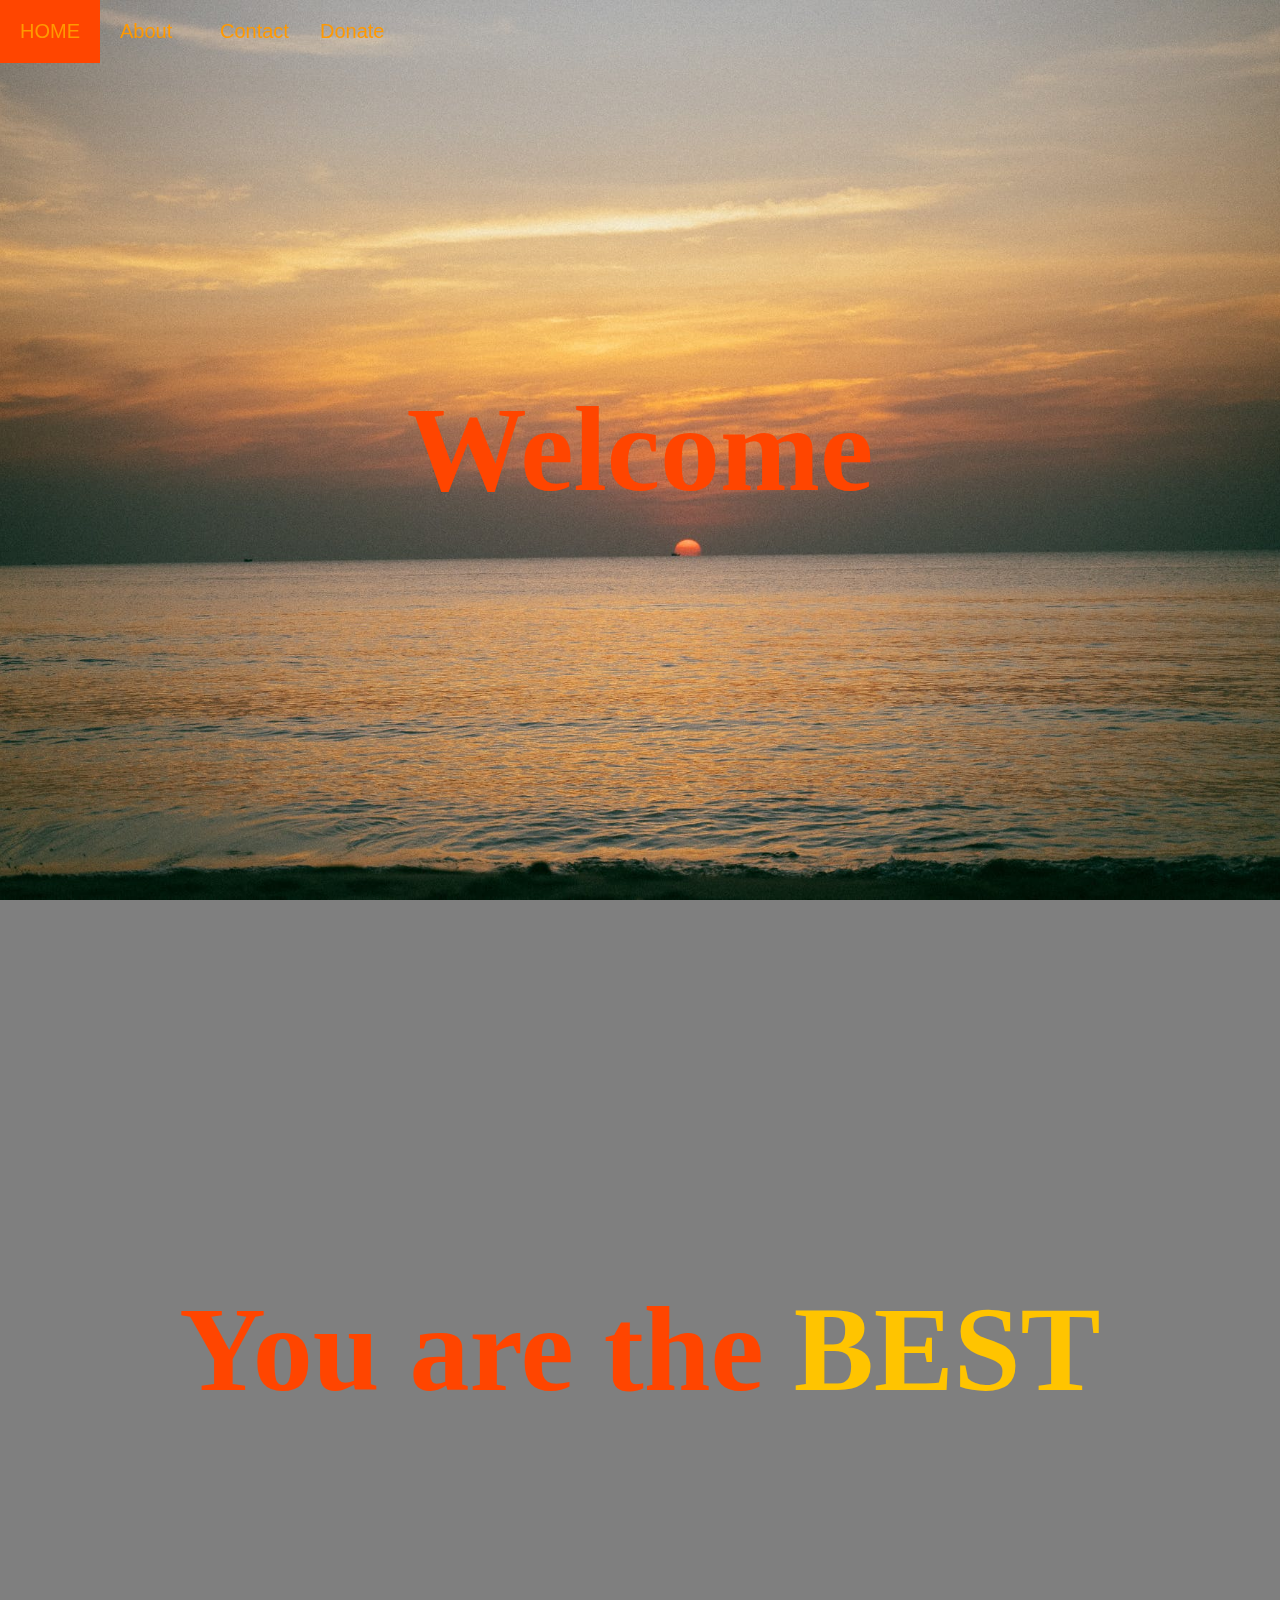
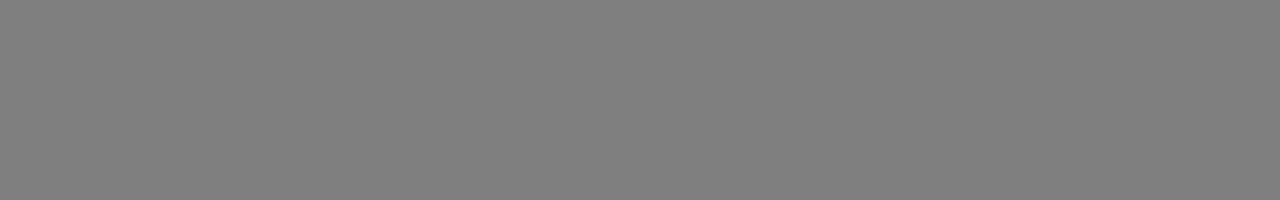
<file: Private Project/index.html>
<!DOCTYPE html>
<html lang="en">
  <head>
    <meta charset="UTF-8" />
    <meta http-equiv="X-UA-Compatible" content="IE=edge" />
    <meta name="viewport" content="width=device-width, initial-scale=1.0" />
    <link rel="stylesheet" href="style.css" />
    <link rel="stylesheet" href="about.html" />
    <title>Document</title>
  </head>
  <body>
    <div class="banner" id="div1"><h1>Welcome</h1></div>
    <div class="header" id="div1">
      <h1>You are the <span>BEST</span></h1>
    </div>
    <ul>
<img src="./logo.png" alt="logo">
 <div class="menu">   
<li><a class="active" href="index.html">Home</a></li>
      <li><a href="about.html">About</a></li>
      <li><a href="contact.html">Contact</a></li>
      <li><a href="donate.html" target="blank">Donate</a></li></div> 
    </ul>
  </body>
</html>
</file>
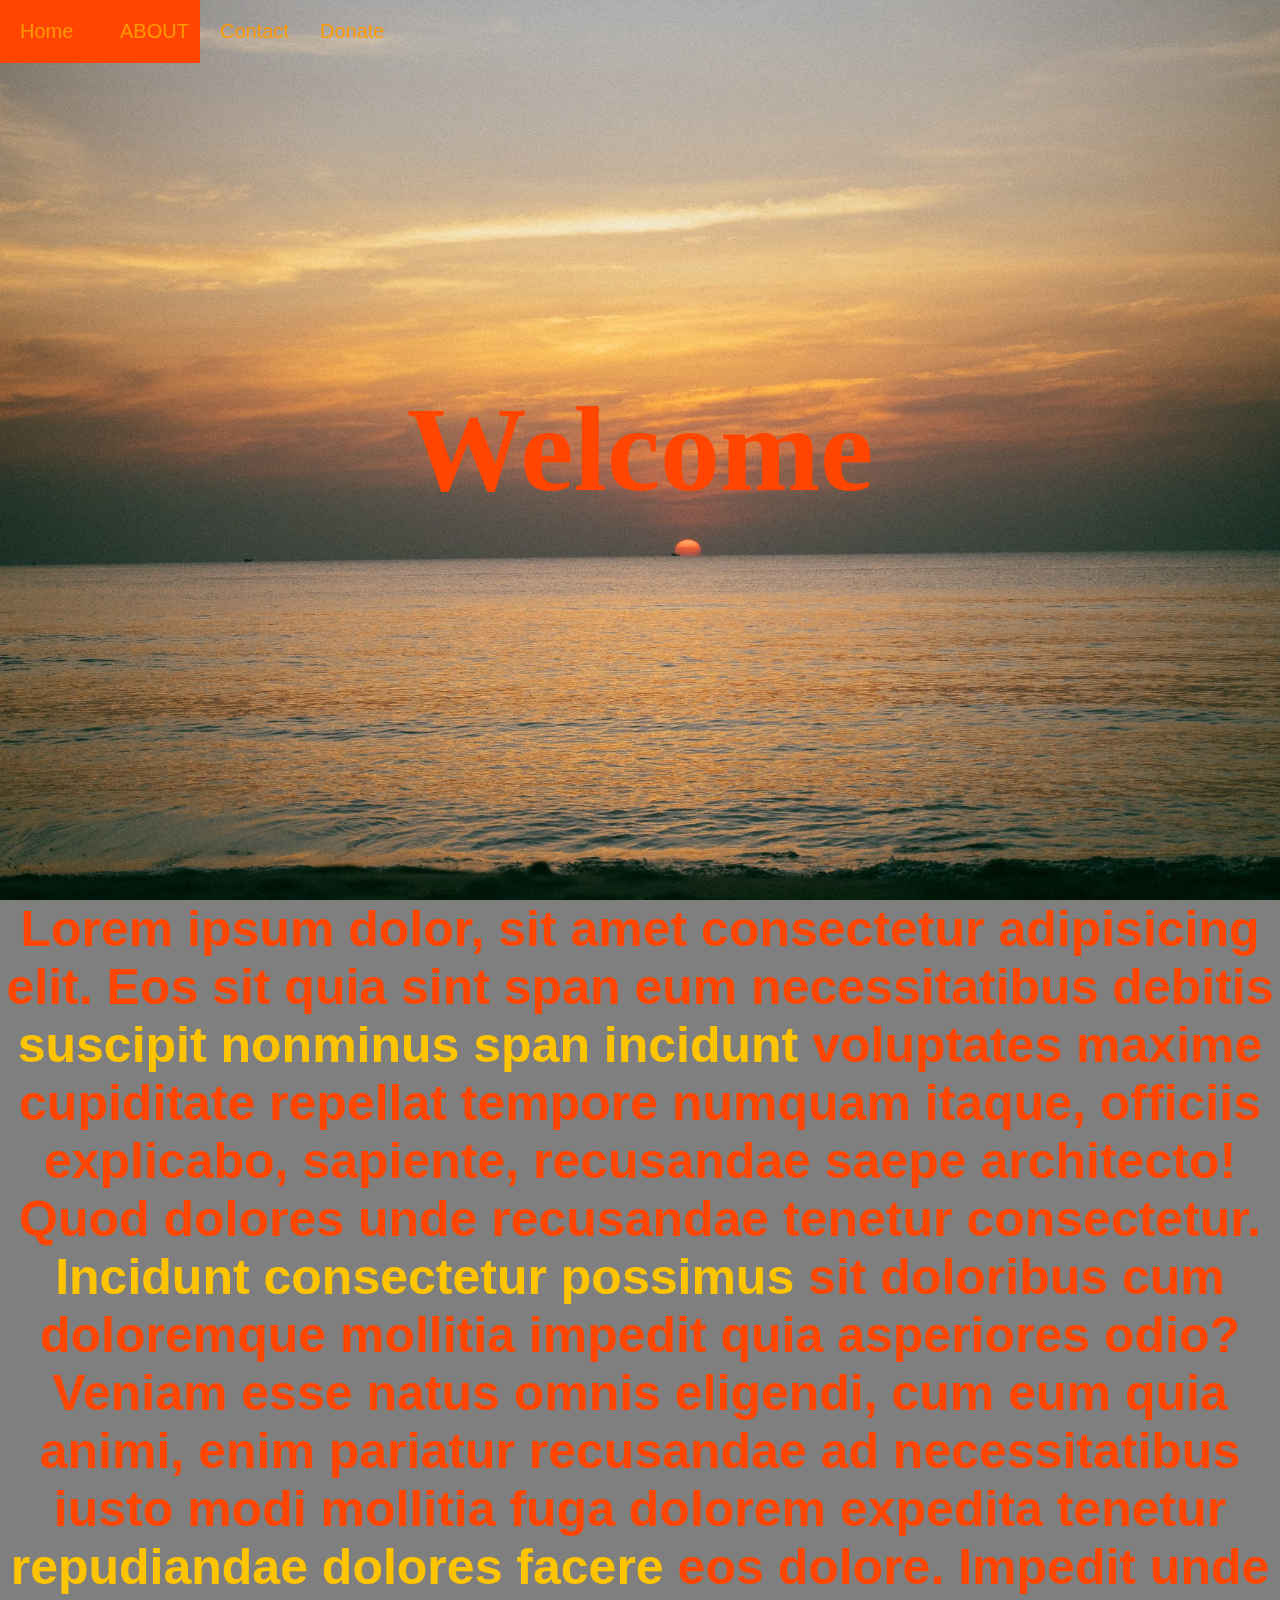
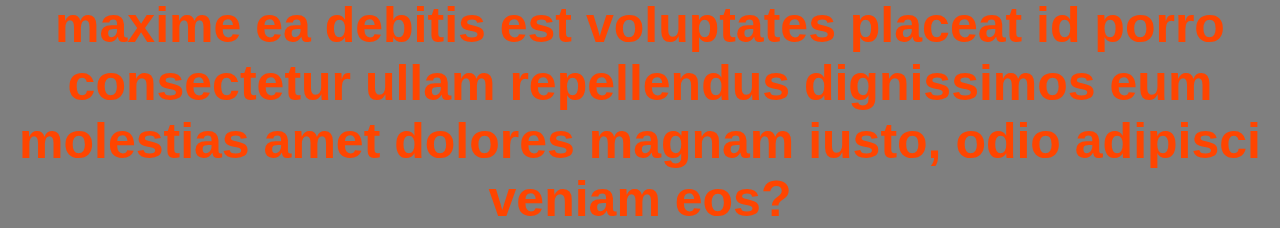
<file: Private Project/about.html>
<!DOCTYPE html>
<html lang="en">
  <head>
    <meta charset="UTF-8" />
    <meta http-equiv="X-UA-Compatible" content="IE=edge" />
    <meta name="viewport" content="width=device-width, initial-scale=1.0" />
    <link rel="stylesheet" href="style.css" />
    <link rel="stylesheet" href="about.html" />
    <title>Document</title>
  </head>
  <body>
    <div class="banner" id="div1"><h1>Welcome</h1></div>
    <div class="header" id="div1">
      <p id="p1">
        Lorem ipsum dolor, sit amet consectetur adipisicing elit. Eos sit quia
        sint span eum necessitatibus debitis
        <span>suscipit nonminus span incidunt</span> voluptates maxime
        cupiditate repellat tempore numquam itaque, officiis explicabo,
        sapiente, recusandae saepe architecto! Quod dolores unde recusandae
        tenetur consectetur. <span>Incidunt consectetur possimus</span> sit
        doloribus cum doloremque mollitia impedit quia asperiores odio? Veniam
        esse natus omnis eligendi, cum eum quia animi, enim pariatur recusandae
        ad necessitatibus iusto modi mollitia fuga dolorem expedita tenetur
        <span>repudiandae dolores facere</span> eos dolore. Impedit unde maxime
        ea debitis est voluptates placeat id porro consectetur ullam repellendus
        dignissimos eum molestias amet dolores magnam iusto, odio adipisci
        veniam eos?
      </p>
    </div> 
    <ul>
      <img src="./logo.png" alt="logo" />
      <div class="menu">
        <li><a href="index.html">Home</a></li>
        <li><a class="active" href="about.html">About</a></li>
        <li><a href="contact.html">Contact</a></li>
        <li><a href="donate.html" target="blank">Donate</a></li>
      </div>
    </ul>

  </body>
</html>
</file>
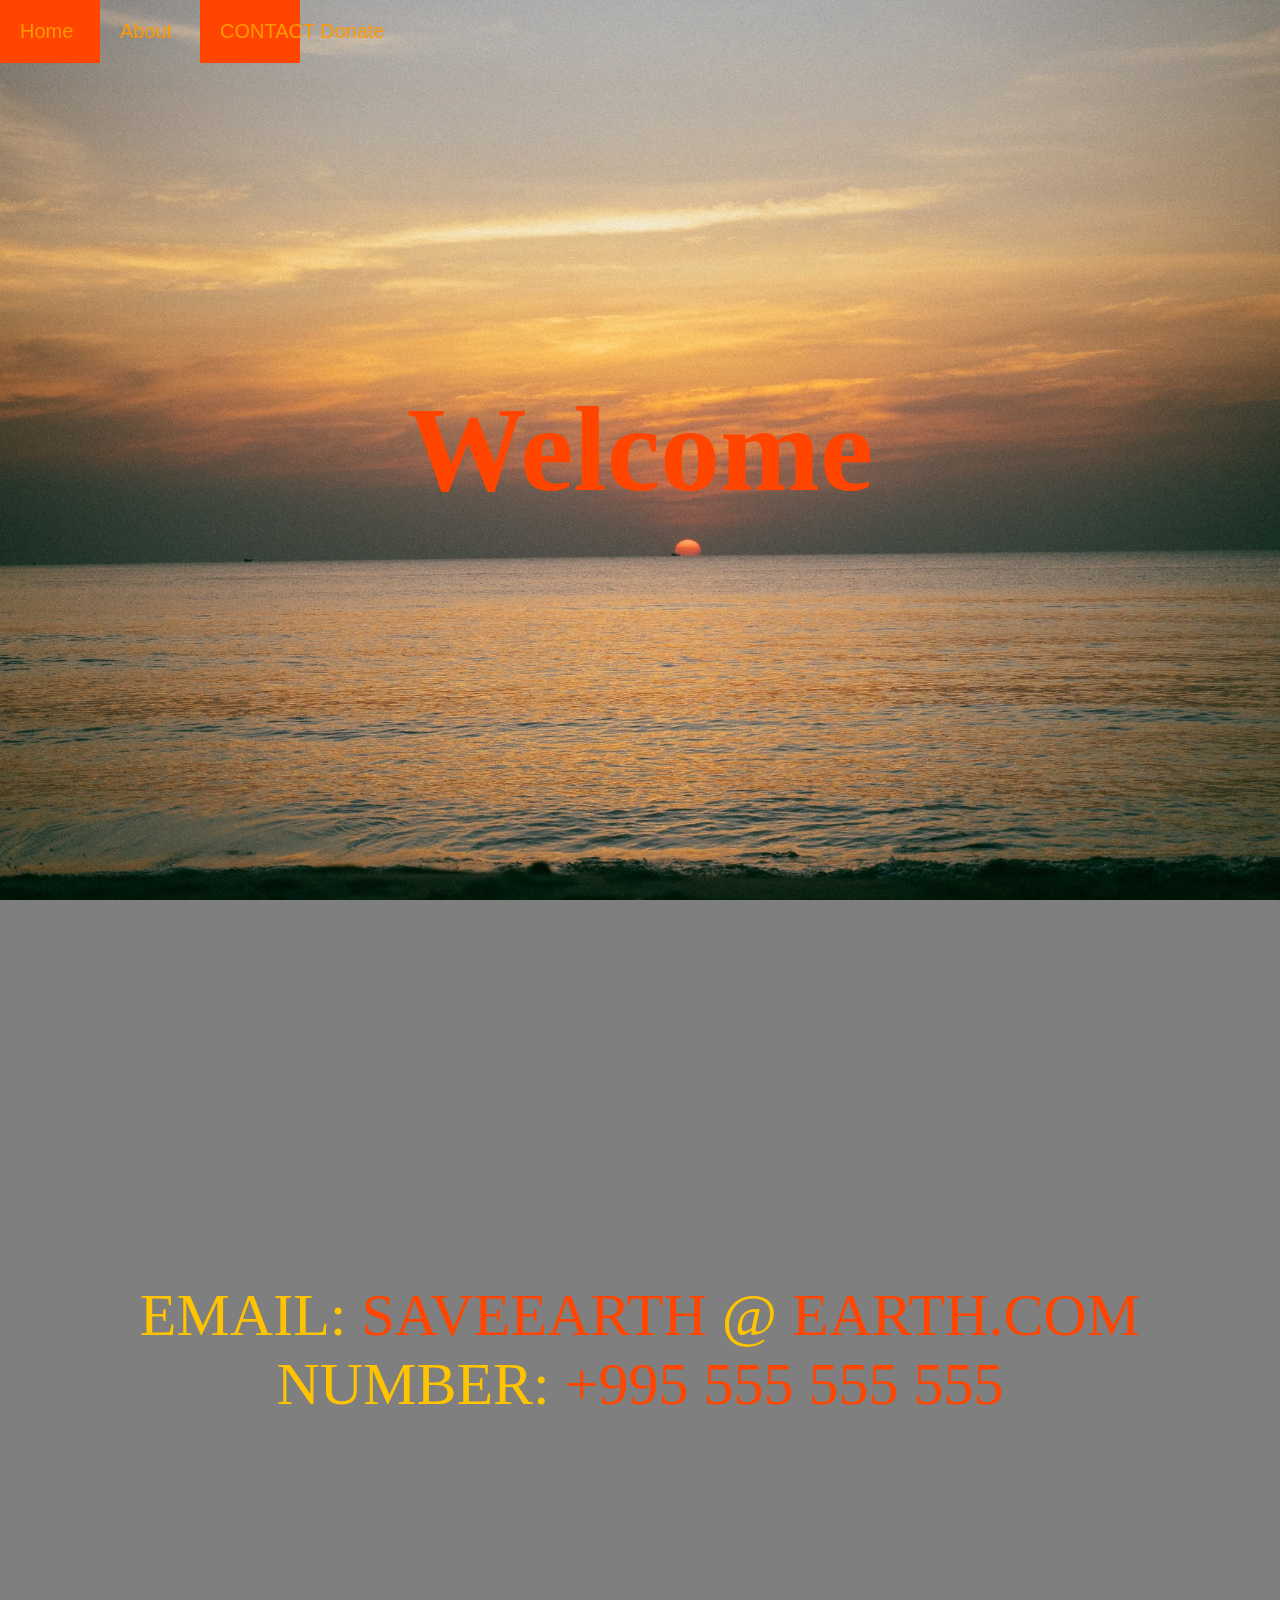
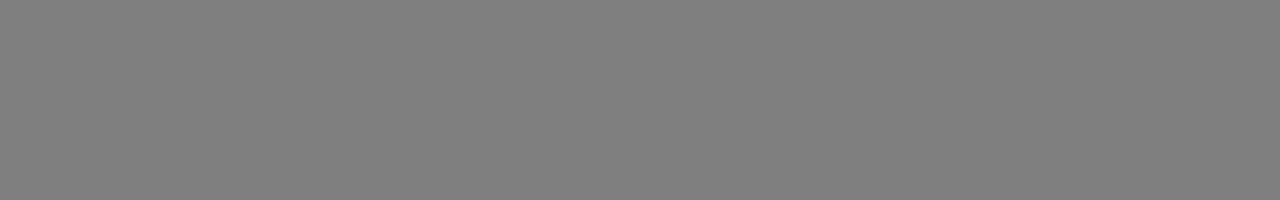
<file: Private Project/contact.html>
<!DOCTYPE html>
<html lang="en">
  <head>
    <meta charset="UTF-8" />
    <meta http-equiv="X-UA-Compatible" content="IE=edge" />
    <meta name="viewport" content="width=device-width, initial-scale=1.0" />
    <link rel="stylesheet" href="style.css" />
    <link rel="stylesheet" href="about.html" />
    <title>Document</title>
  </head>
  <body>
    <div class="banner" id="div1"><h1>Welcome</h1></div>
    <div class="header" id="div1">
      <p>
        <span>EMAIL:</span> SAVEEARTH <span>@</span> EARTH.COM
        <br />
        <span>NUMBER:</span> +995 555 555 555
      </p>
    </div>
         <ul>
<img src="./logo.png" alt="logo">
 <div class="menu">   
<li><a  href="index.html">Home</a></li>
      <li><a  href="about.html">About</a></li>
      <li><a class="active" href="contact.html">Contact</a></li>
      <li><a  href="donate.html" target="blank" >Donate</a></li></div> 
    </ul>
  </body>
</html>
</file>
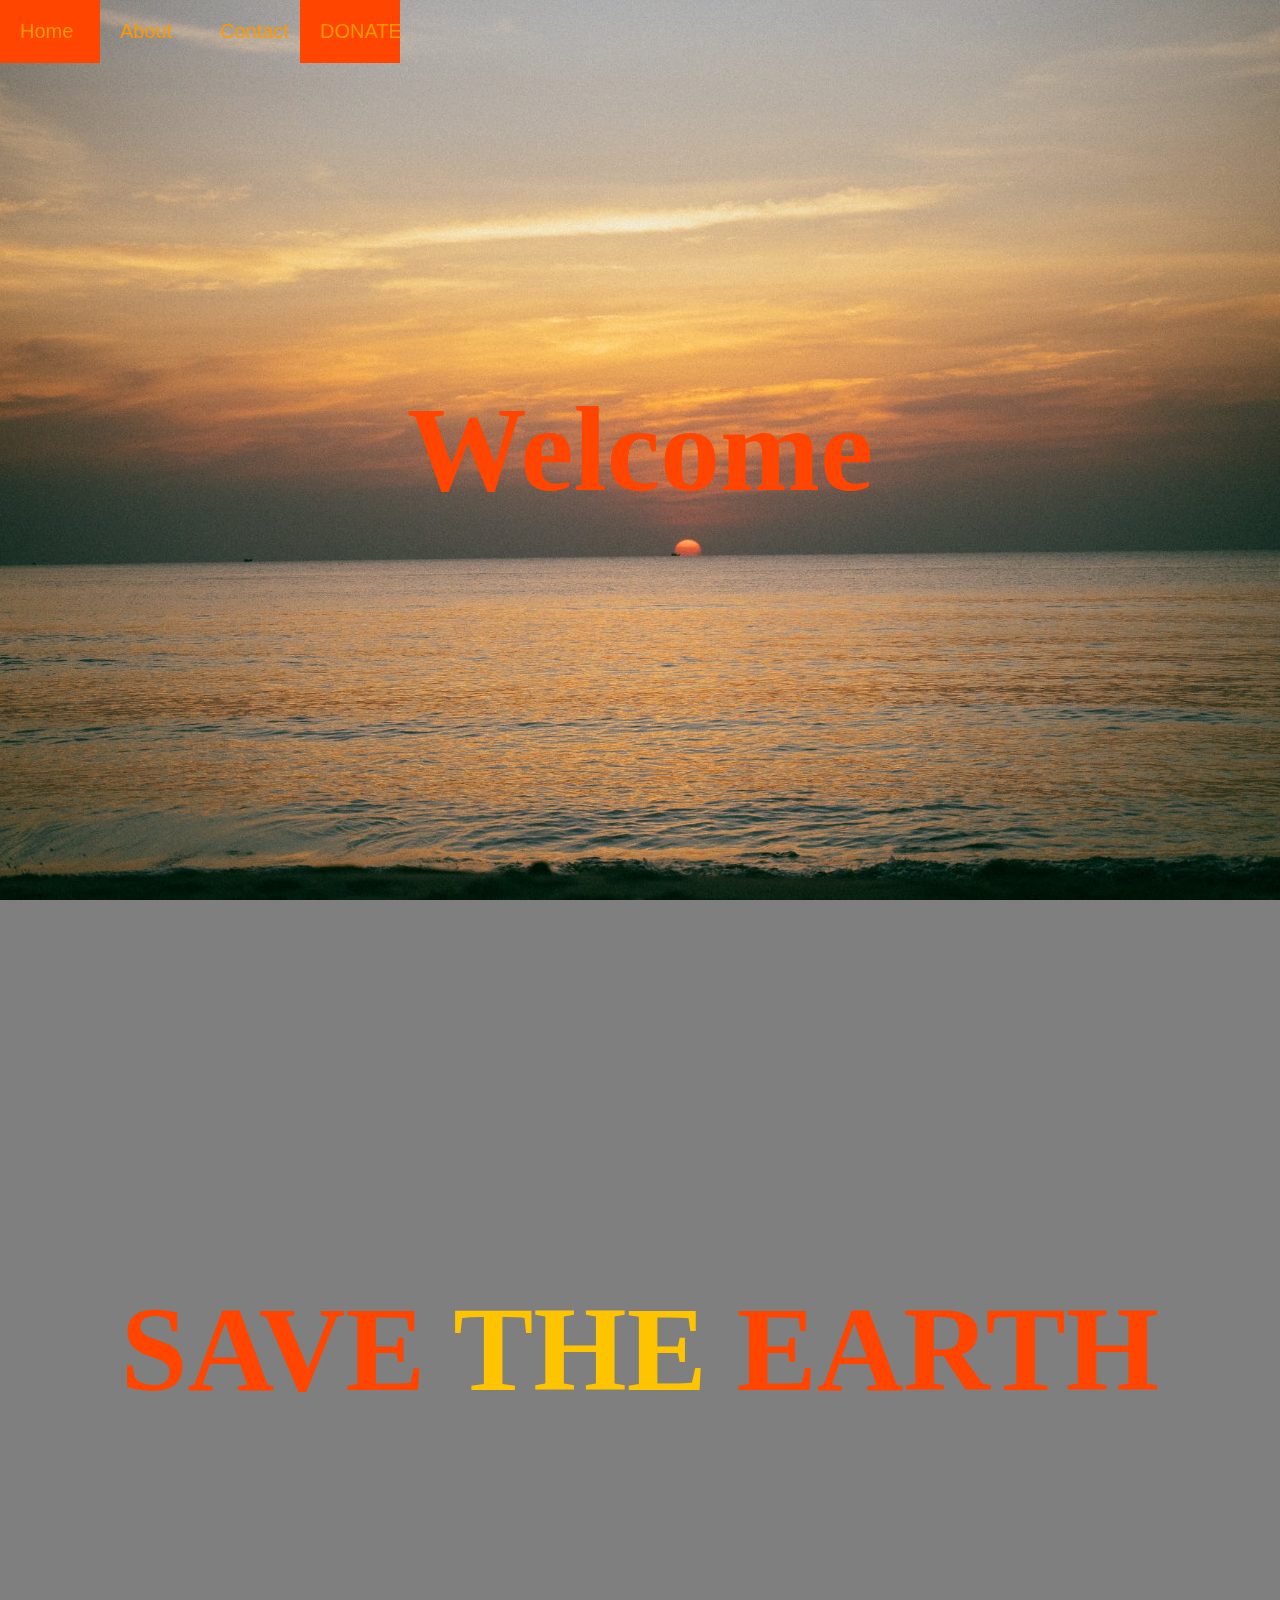
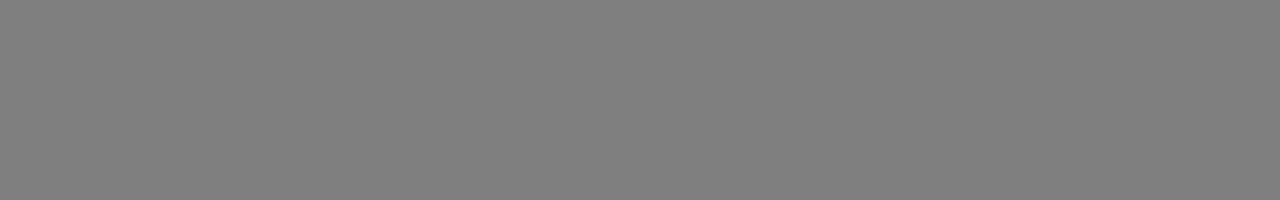
<file: Private Project/donate.html>
<!DOCTYPE html>
<html lang="en">
  <head>
    <meta charset="UTF-8" />
    <meta http-equiv="X-UA-Compatible" content="IE=edge" />
    <meta name="viewport" content="width=device-width, initial-scale=1.0" />
    <link rel="stylesheet" href="style.css" />
    <link rel="stylesheet" href="about.html" />
    <title>Document</title>
  </head>
  <body>
    <div class="banner" id="div1"><h1>Welcome</h1></div>
    <div class="header" id="div1">
      <h1>SAVE <span>THE</span>  EARTH</h1>
    </div>
    <ul>
<img src="./logo.png" alt="logo">
 <div class="menu">   
<li><a  href="index.html">Home</a></li>
      <li><a href="about.html">About</a></li>
      <li><a href="contact.html">Contact</a></li>
      <li><a class="active" href="donate.html" target="blank">Donate</a></li></div> 
    </ul>
  </body>
</html>
</file>
<file: Private Project/style.css>
* {
  margin: 0;
  padding: 0;
  box-sizing: border-box;
}
#div1 {
  min-height: 100vh;
  display: flex;
  align-items: center;
  justify-content: center;
  text-align: center;
  font-size: 60px;
  color:#FF4500;
}
.banner {
  background: url("./photo.jpeg");
  background-size: cover;
  background-repeat: no-repeat;
  background-position: center;
  background-attachment: fixed;
}
.header {
  background: linear-gradient(rgba(0, 0, 0, 0.5), rgba(0, 0, 0, 0.5)),
    url("./photo2.jpeg") center/cover no-repeat fixed;
}
ul {
  list-style-type: none;
  position: absolute;
  top: 0%;
  left: 0%;
  width: 100%;
  margin: 0;
  padding: 0;
  overflow: hidden;
  position: fixed;
  background: url(./photo.jpeg) cover;
  text-decoration: none;
  display: flex;
}
.menu{
    display: flex;
}
li a {
  color: rgb(255, 153, 0);
  font-size: 20px;
  font-family: Impact, Haettenschweiler, "Arial Narrow Bold", sans-serif;
  padding: 20px 20px;
  float: left;
  width: 100px;
  text-decoration: none;
}
li a:hover{
    background-color: #FF4500;
    
}
.active{
    background-color: #FF4500;
    text-transform: uppercase;
}
span{
    color: rgb(255, 196, 0);
}
#p1{
 font-family: 'Gill Sans', 'Gill Sans MT', Calibri, 'Trebuchet MS', sans-serif;  
 font-weight: bolder; 
 font-size: 50px;
}

ul img{
height: 53px;
width: 53px;
display: flex;
justify-content: space-between;
position: absolute;
left: 1840px;
margin: 5px;
}
</file>
